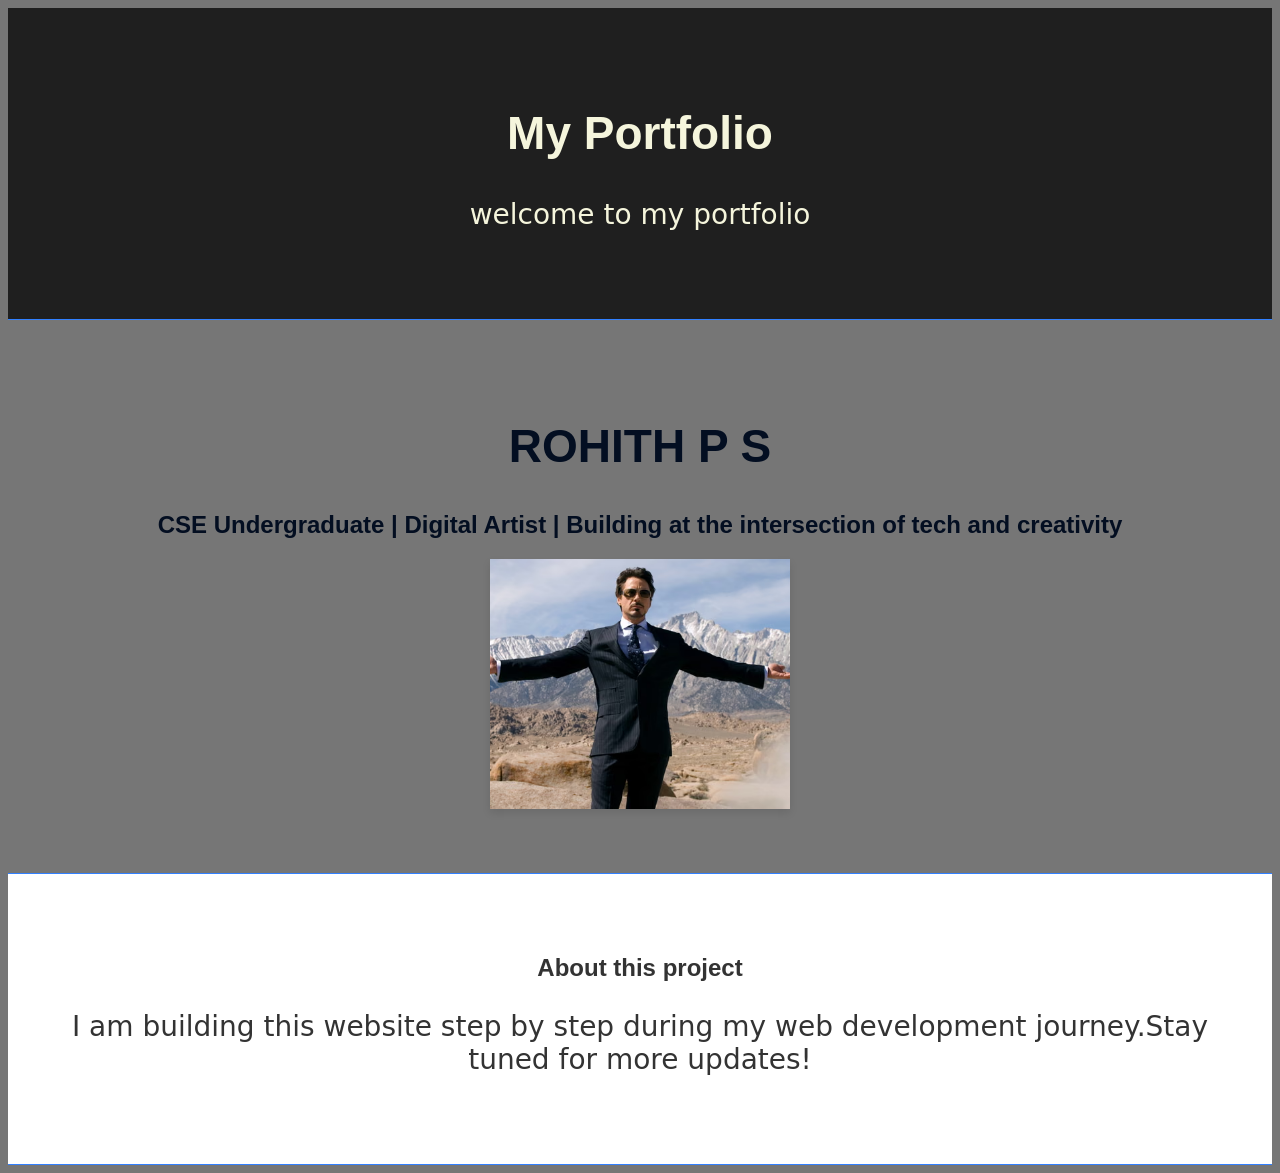
<file: index.html>
<!DOCTYPE html>
<html lang="en">
<head>
    <meta charset="UTF-8">
    <meta name="viewport" content="width=device-width, initial-scale=1.0">
    <title>7days bootcamp
    </title>
    <link rel="stylesheet" href="style.css"
</head>
<body>
    <section id="portfolio">
    <h1>My Portfolio</h1>
    <p>welcome to my portfolio</p>
    </section>
    <section id="about me">
    <div class="profile-container">
    <h1>ROHITH P S</h1>
    <H2>CSE Undergraduate | Digital Artist | 
        Building at the intersection of tech and creativity</H2>
    <img src="3072.avif" class="profile-pic">
    </div>
    </section>

    <section id="details">
        <h2>About this project</h2>
        <p>I am building this website step by step
            during my web development journey.Stay tuned for more updates!

        </p>
    </section>
    <!--<div class="contact-container";>
    <h3>contact me</h3>
    </div>
    <form action="#" method="post";
    <input type="text" id="name" name="name"
    placeholder="Your name" required>-->

</body>
</html>
</file>
<file: style.css>
body {
    font-family:'Franklin Gothic Medium', 'Arial Narrow', Arial, sans-serif;
    background-color: rgb(118, 118, 118);
    color: #333;
}

section {
    padding: 60px 20px;
    border-bottom: 1px solid #3180ff;
    text-align: center;
}

#portfolio {
    background-color: #1f1f1f;
    color: beige;
}

.profile-container {
    align-items: center;
    gap: 20px;
    color: #030e21;

}

.profile-pic {
    width: 300px;
    height: 250px;
    object-fit: cover;
    box-shadow: 0 4px 8px rgba(0, 0, 0, 0.1);
}

#details {
    background-color: #ffff;
}

p {
    font-family: system-ui, -apple-system, BlinkMacSystemFont, 'Segoe UI', Roboto, Oxygen, Ubuntu, Cantarell, 'Open Sans', 'Helvetica Neue', sans-serif;
    font-size: 28px;

}
 
h1 {
    font-size: 46px;
}
</file>
